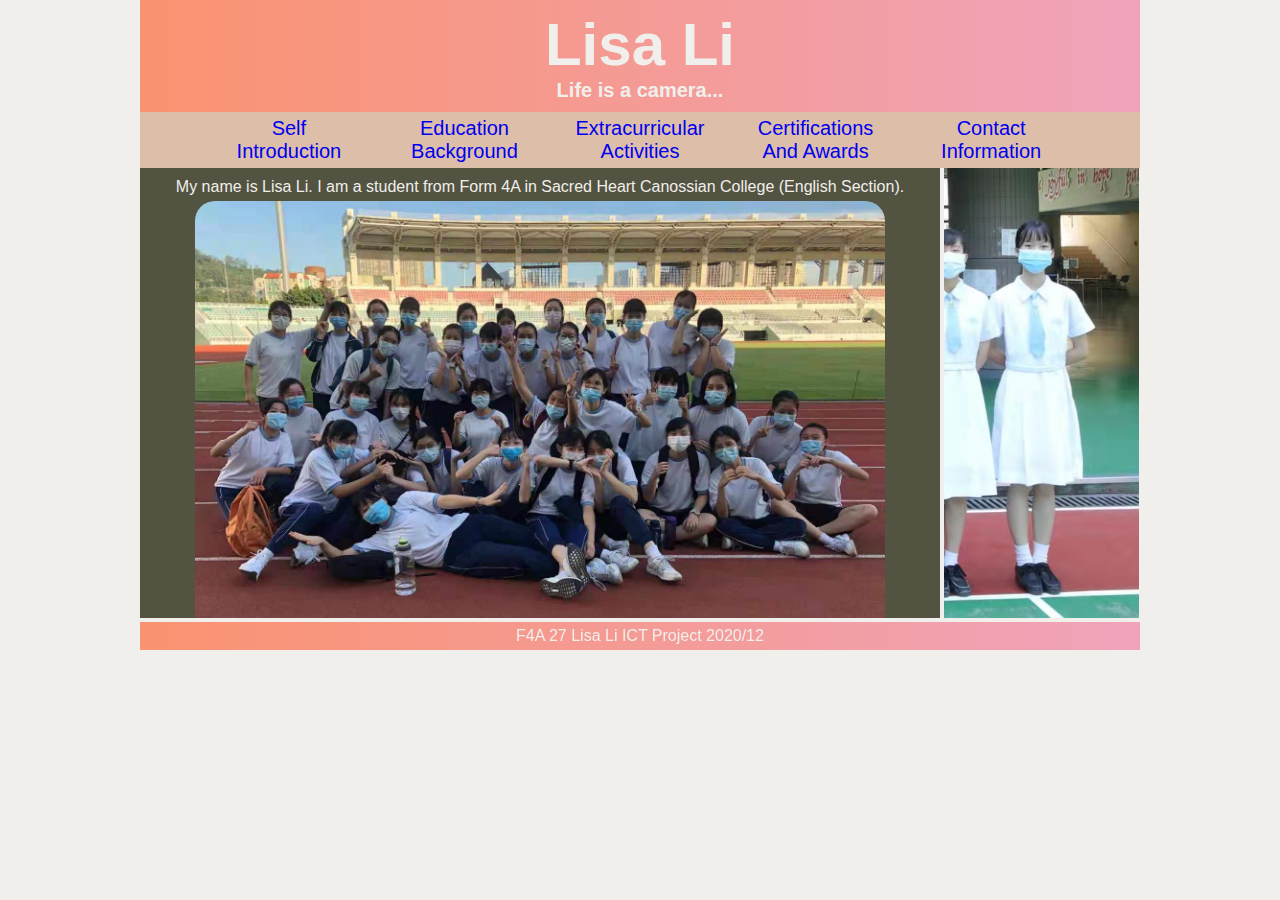
<file: index.html>
<!DOCTYPE html>
<html lang="en">
<head>
    <meta charset="UTF-8">
    <meta name="viewport" content="width=device-width, initial-scale=1.0">
    <title>Home</title>
    <link rel="stylesheet" href="style.css">
</head>
<body>
    <h1>Lisa Li</h1>
    <h5>Life is a camera...</h5>

    <nav>
        <ul>
            <a href="index.html"><li>Self <br> Introduction</li></a>
            <a href="education.html"><li>Education<br>Background</li></a>
            <a href="activities.html"><li>Extracurricular <br> Activities</li></a>  
            <a href="cert.html"><li>Certifications <br> And Awards</li></a> 
            <a href="contact.html"><li>Contact <br> Information</li></a>
        </ul>
    </nav>

    <article style="padding: 8px; padding-top: 10px; display: inline-block;">
        My name is Lisa Li. I am a student from Form 4A in Sacred Heart Canossian College (English Section).
        <img src="images/F4A.jpg" style="border-radius: 25px;">
        <p>
        I have participated in the Macau Youth Conference and I have been working and preparing for it in the summer holidays. The topic is about environment’s effect on youth’s memory. 
        </p>
        <p>
        Also, I have been joining the school choir for 6 years, 2 years in primary choir and 4 years in the School Choir. And I have joined local and overseas competition, specifically in Bratislava.
        </p>
    </article>

    <img src="images/Single.jpg" style="width: 195px; height: 450px; display: inline-block; padding: 0px; margin: 0px;">

    <footer>
        F4A 27 Lisa Li ICT Project 2020/12
    </footer>

</body>
</html>
</file>
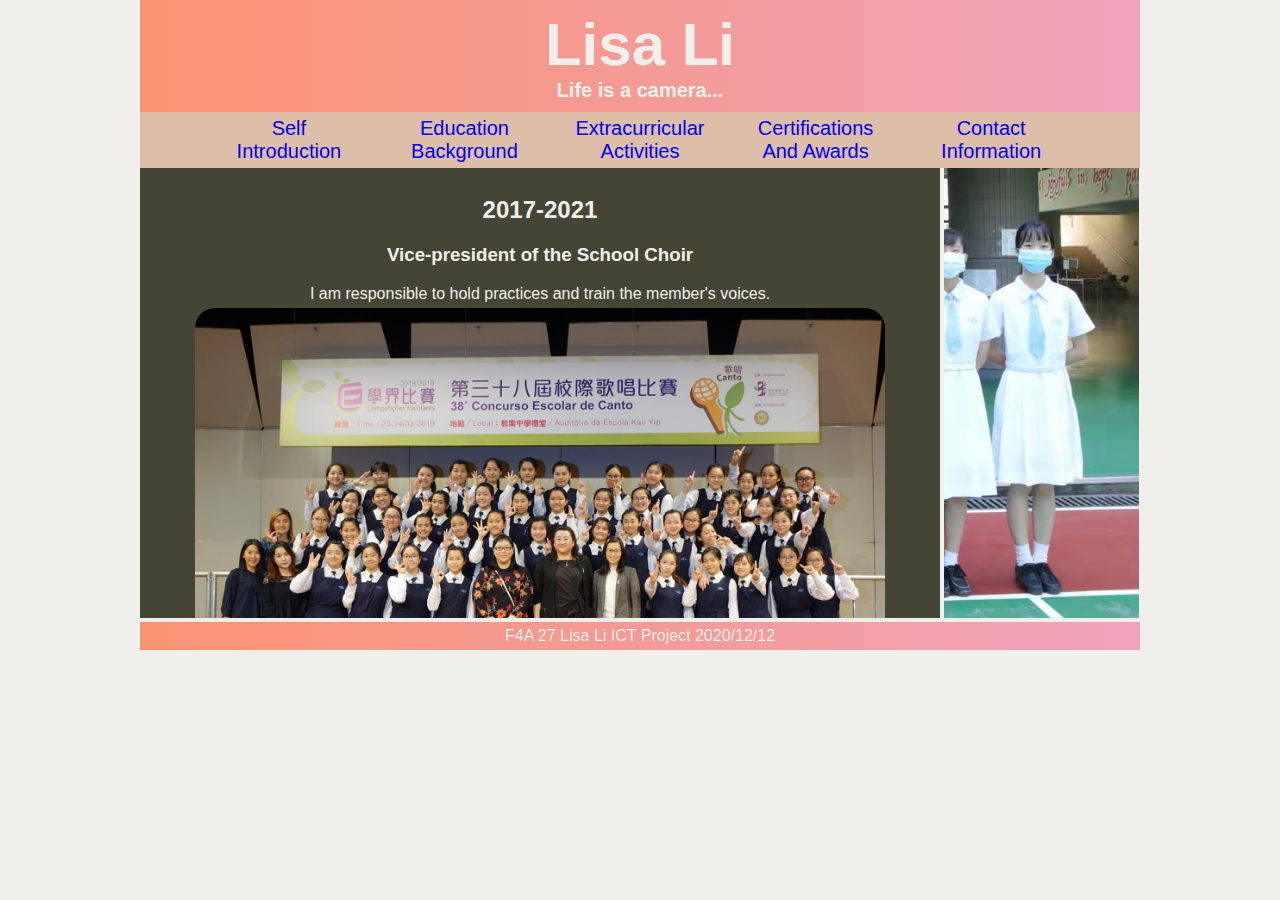
<file: activities.html>
<!DOCTYPE html>
<html lang="en">
<head>
    <meta charset="UTF-8">
    <meta name="viewport" content="width=device-width, initial-scale=1.0">
    <title>Activities</title>
    <link rel="stylesheet" href="style.css">
</head>
<body>
    <h1>Lisa Li</h1>
    <h5>Life is a camera...</h5>

    <nav>
        <ul>
            <a href="index.html"><li>Self <br> Introduction</li></a>
            <a href="education.html"><li>Education<br>Background</li></a>
            <a href="activities.html"><li>Extracurricular <br> Activities</li></a>  
            <a href="cert.html"><li>Certifications <br> And Awards</li></a> 
            <a href="contact.html"><li>Contact <br> Information</li></a>
        </ul>
    </nav>

    <article style="display: inline-block;">
        <div class="act1">
            <h2>2017-2021</h2>
            <h3>Vice-president of the School Choir</h3>
            I am responsible to hold practices and train the member's voices.
            <img src="images/choir.jpg" style="border-radius: 25px;">
        </div>
        <div class="act2">
            <h2>2017-2021</h2>
            <h3>Member of the Handbell Team</h3>
            I have to attend the practices hold on every Thursday afterschool.
            <img src="images/handbell.jpg" style="border-radius: 25px;">
        </div>
        <div class="act3">
            <h2>2020-2021</h2>
            <h3>Vice-chairlady of Music Association</h3>
            I am responsible for organizing the activities in-school or outside school, <br>for example the Christmas Flash, concerts, etc.
            <img src="images/MA.jpg" style="border-radius: 25px;">
        </div>
    </article>

    <img src="images/Single.jpg" style="width: 195px; height: 450px; display: inline-block; padding: 0px; margin: 0px;">

    <footer>
        F4A 27 Lisa Li ICT Project 2020/12/12
    </footer>
</body>
</html>
</file>
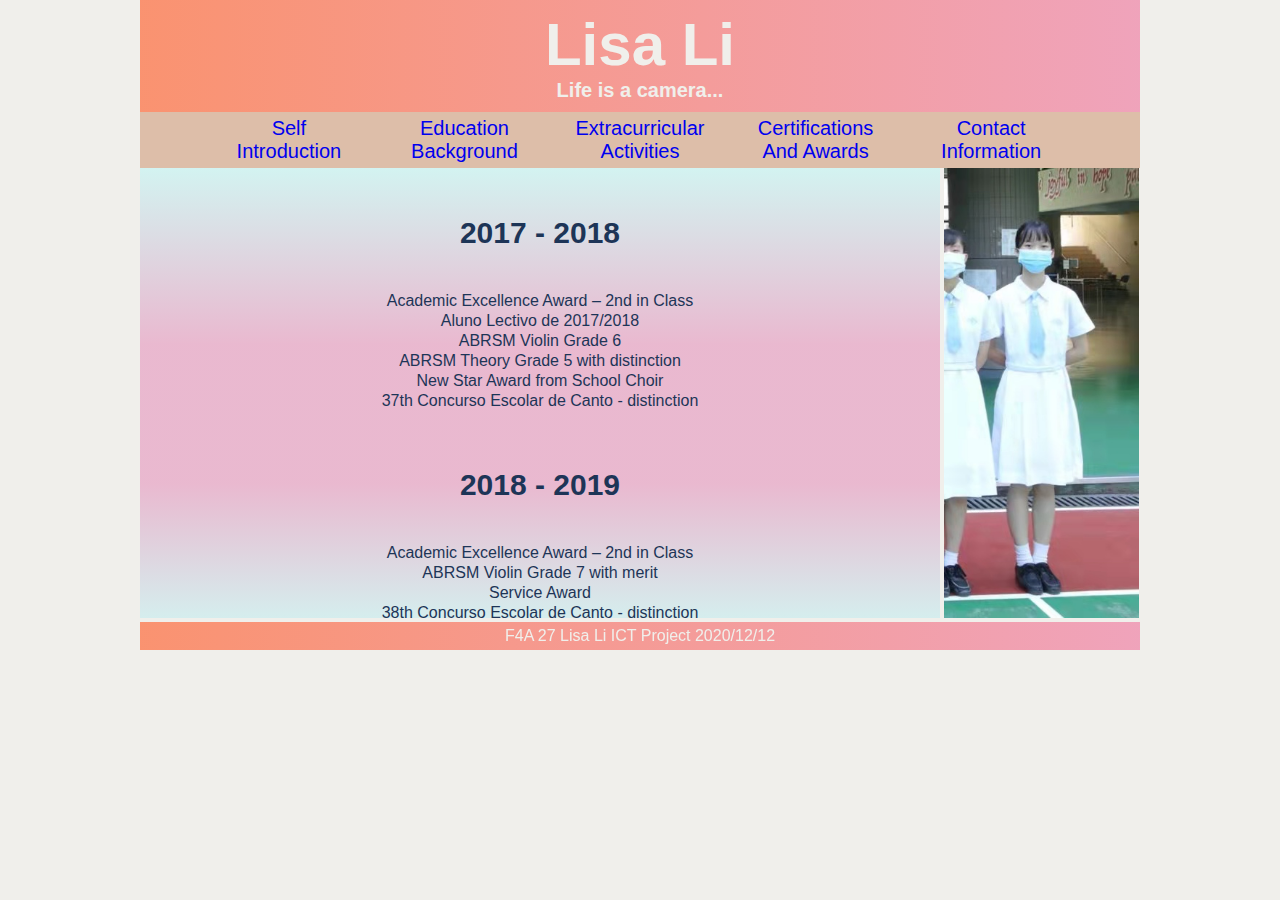
<file: cert.html>
<!DOCTYPE html>
<html lang="en">
<head>
    <meta charset="UTF-8">
    <meta name="viewport" content="width=device-width, initial-scale=1.0">
    <title>Certifications</title>
    <link rel="stylesheet" href="style.css">
</head>
<body>
    <h1>Lisa Li</h1>
    <h5>Life is a camera...</h5>

    <nav>
        <ul>
            <a href="index.html"><li>Self <br> Introduction</li></a>
            <a href="education.html"><li>Education<br>Background</li></a>
            <a href="activities.html"><li>Extracurricular <br> Activities</li></a>  
            <a href="cert.html"><li>Certifications <br> And Awards</li></a> 
            <a href="contact.html"><li>Contact <br> Information</li></a>
        </ul>
    </nav>

    <article style="display: inline-block;">
    <div class="p1718">
            <h4>2017 - 2018</h4>
            <div class="prize">
                Academic Excellence Award – 2nd in Class
            </div>
            <div class="prize">
                Aluno Lectivo de 2017/2018
            </div>
            <div class="prize">
                ABRSM Violin Grade 6
            </div>
            <div class="prize">
                ABRSM Theory Grade 5 with distinction
            </div>
            <div class="prize">
                New Star Award from School Choir
            </div>
            <div class="prize">
                37th Concurso Escolar de Canto - distinction
            </div>
        </div>

        <div class="p1819">
            <h4>2018 - 2019</h4>
            <div class="prize">
                Academic Excellence Award – 2nd in Class
            </div>
            <div class="prize">
                ABRSM Violin Grade 7 with merit
            </div>
            <div class="prize">
                Service Award
            </div>
            <div class="prize">
                38th Concurso Escolar de Canto - distinction
            </div>
        </div>

        <div class="p1920">
            <h4>2019 - 2020</h4>
            <div class="prize">
                Academic Excellence Award – 1st in Class
            </div>
            <div class="prize">
                Leadership Award
            </div>
            <div class="prize">
                Service Award
            </div>
            <div class="prize">
                Progress Award
            </div>
            <div class="prize">
                Bank of China Scholarship for Distinct Performance
            </div>
            <div class="prize">
                Outstanding Award from School Choir
            </div>
            <div class="prize">
                ABRSM Violin Grade 8 with merit
            </div>
            <div class="prize">
                ABRSM Theory Grade 6 with merit
            </div>
        </div>
    </article>

    <img src="images/Single.jpg" style="width: 195px; height: 450px; display: inline-block; padding: 0px; margin: 0px;">

    <footer>
        F4A 27 Lisa Li ICT Project 2020/12/12
    </footer>
</body>
</html>
</file>
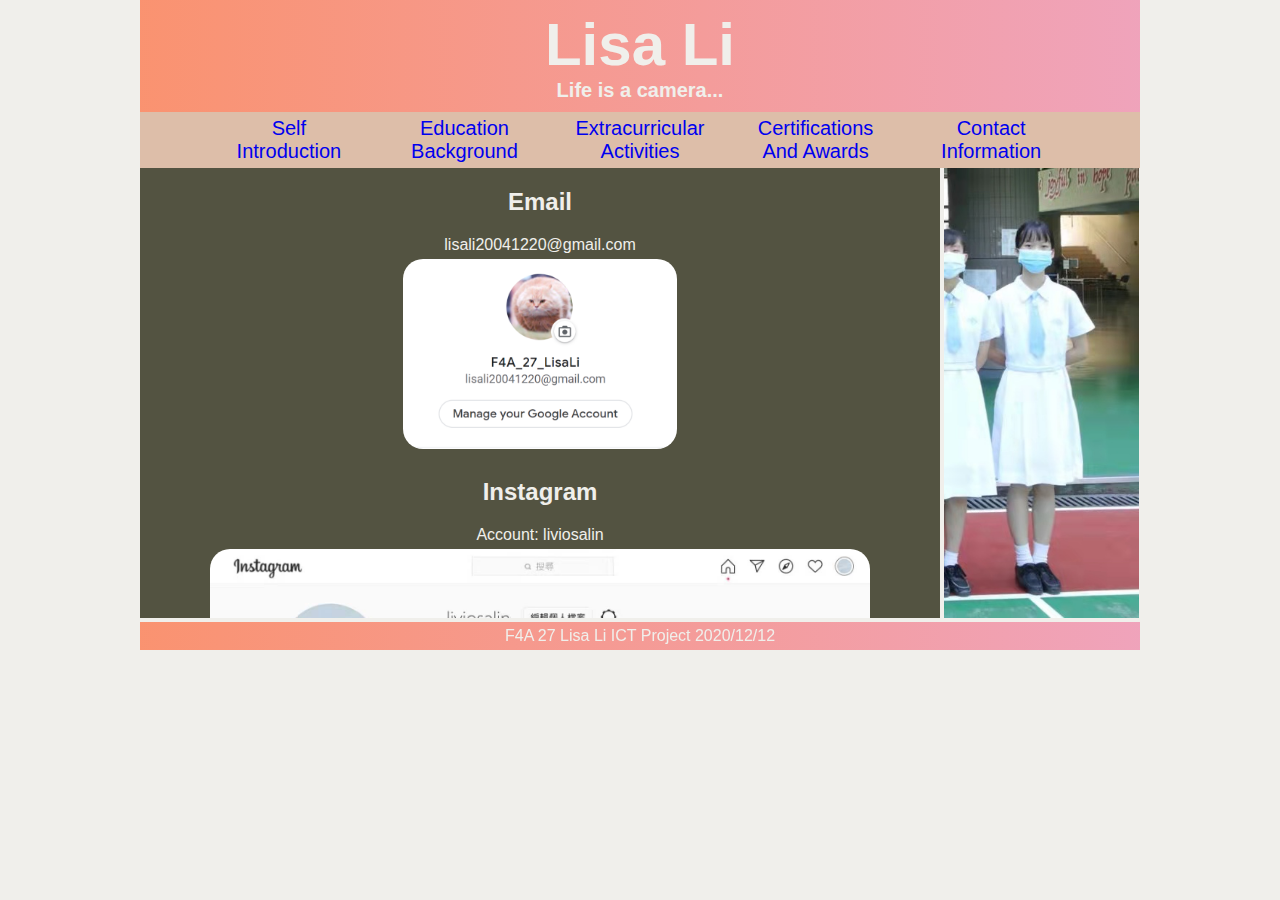
<file: contact.html>
<!DOCTYPE html>
<html lang="en">
<head>
    <meta charset="UTF-8">
    <meta name="viewport" content="width=device-width, initial-scale=1.0">
    <title>Contact</title>
    <link rel="stylesheet" href="style.css">
</head>
<body>
    <h1>Lisa Li</h1>
    <h5>Life is a camera...</h5>

    <nav>
        <ul>
            <a href="index.html"><li>Self <br> Introduction</li></a>
            <a href="education.html"><li>Education<br>Background</li></a>
            <a href="activities.html"><li>Extracurricular <br> Activities</li></a>  
            <a href="cert.html"><li>Certifications <br> And Awards</li></a> 
            <a href="contact.html"><li>Contact <br> Information</li></a>
        </ul>
    </nav>

    <article style="display: inline-block;">
        <h2>Email</h2>
        lisali20041220@gmail.com<br>
        <img src="images/mail.png" style="height: 200px; width: auto; border-radius: 25px;">
        <h2>Instagram</h2>
        Account: liviosalin<br>
        <img src="images/IG.jpg" style="height: 200px; width: auto; border-radius: 25px;">
    </article>

    <img src="images/Single.jpg" style="width: 195px; height: 450px; display: inline-block; padding: 0px; margin: 0px;">

    <footer>
        F4A 27 Lisa Li ICT Project 2020/12/12
    </footer>
</body>
</html>
</file>
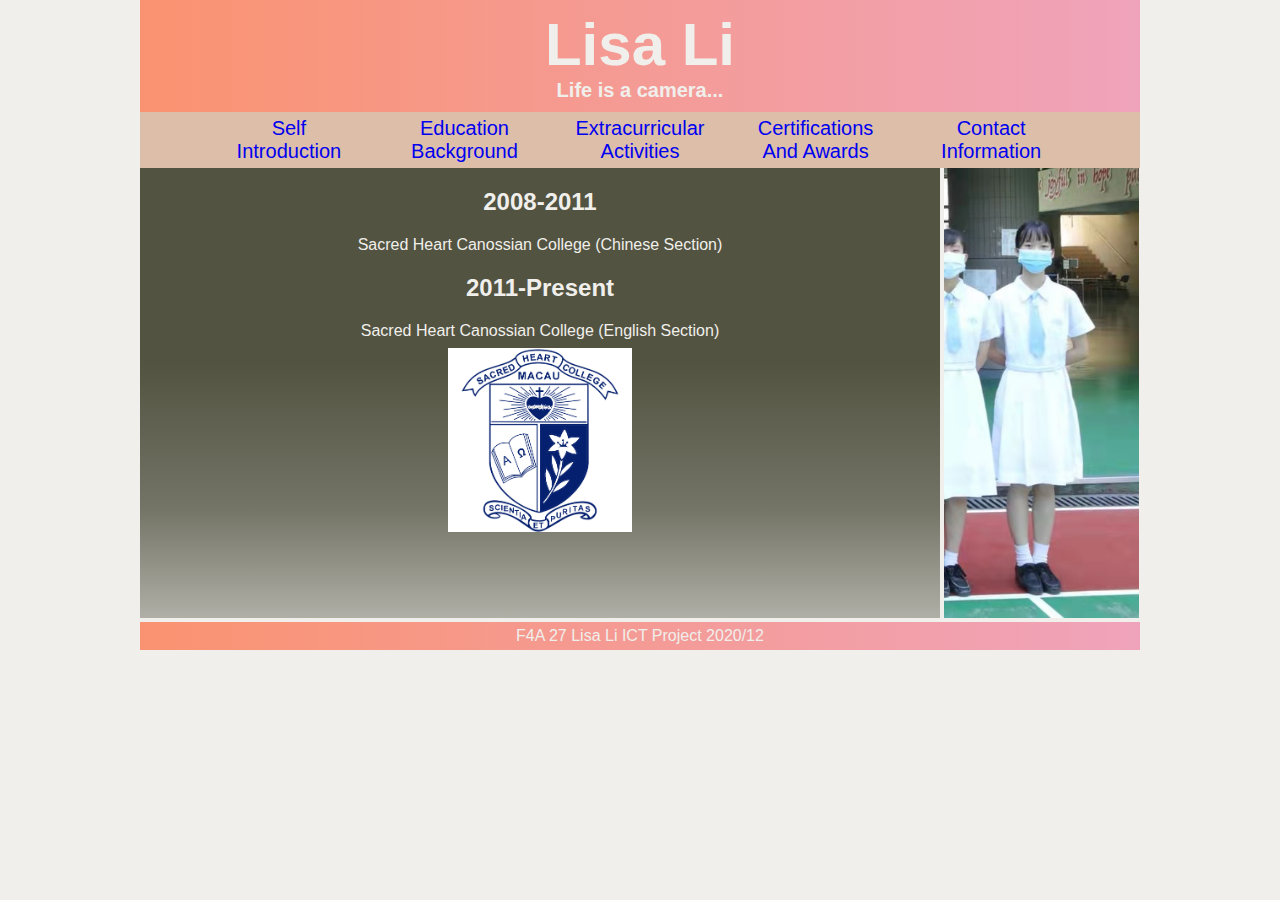
<file: education.html>
<!DOCTYPE html>
<html lang="en">
<head>
    <meta charset="UTF-8">
    <meta name="viewport" content="width=device-width, initial-scale=1.0">
    <title>Education</title>
    <link rel="stylesheet" href="style.css">
</head>
<body>
    <h1>Lisa Li</h1>
    <h5>Life is a camera...</h5>

    <nav>
        <ul>
            <a href="index.html"><li>Self <br> Introduction</li></a>
            <a href="education.html"><li>Education<br>Background</li></a>
            <a href="activities.html"><li>Extracurricular <br> Activities</li></a>  
            <a href="cert.html"><li>Certifications <br> And Awards</li></a> 
            <a href="contact.html"><li>Contact <br> Information</li></a>
        </ul>
    </nav>

    <article style="display: inline-block; background: hsla(0, 0%, 100%, 1);
                    background: linear-gradient(90deg, hsla(0, 0%, 100%, 1) 0%, hsla(60, 5%, 67%, 1) 0%, hsla(60, 6%, 43%, 1) 24%, hsla(60, 12%, 29%, 1) 57%);
                    background: -moz-linear-gradient(90deg, hsla(0, 0%, 100%, 1) 0%, hsla(60, 5%, 67%, 1) 0%, hsla(60, 6%, 43%, 1) 24%, hsla(60, 12%, 29%, 1) 57%);
                    background: -webkit-linear-gradient(90deg, hsla(0, 0%, 100%, 1) 0%, hsla(60, 5%, 67%, 1) 0%, hsla(60, 6%, 43%, 1) 24%, hsla(60, 12%, 29%, 1) 57%);
                    filter: progid: DXImageTransform.Microsoft.gradient( startColorstr="#FFFFFF,  endColorstr="#AEAEA6", GradientType=1 ");>
        <h2>2008-2011</h2>
        Sacred Heart Canossian College (Chinese Section)
        <h2>2011-Present</h2>
        Sacred Heart Canossian College (English Section)<br>
        <img src="images/badge.png" style="height: 200px; width: auto; padding: 8px;">
    </article>

    <img src="images/Single.jpg" style="width: 195px; height: 450px; display: inline-block; padding: 0px; margin: 0px;">

    <footer>
        F4A 27 Lisa Li ICT Project 2020/12
    </footer>
    
</body>
</html>
</file>
<file: style.css>
*{box-sizing: border-box;}

body{
    font-family: 'Gill Sans', 'Gill Sans MT', Calibri, 'Trebuchet MS', sans-serif ;
    background-color: #F0EFEB;
    max-width: 1000px;
    margin: auto;
    overflow-x: scroll;
    overflow-y: scroll;
}

h1{
    background: hsla(340, 80%, 69%, 1);
    background: linear-gradient(180deg, hsla(340, 80%, 69%, 0.6) 0%, hsla(15, 93%, 71%, 1) 100%);
    background: -moz-linear-gradient(180deg, hsla(340, 80%, 69%, 0.6) 0%, hsla(15, 93%, 71%, 1) 100%);
    background: -webkit-linear-gradient(180deg, hsla(340, 80%, 69%, 0.6) 0%, hsla(15, 93%, 71%, 1) 100%);
    filter: progid: DXImageTransform.Microsoft.gradient( startColorstr="#EF709B", endColorstr="#FA9372", GradientType=1 );
    text-align: center;
    font-size: 60px;
    width: 1000px;
    padding-top: 10px;
    margin: 0px;
    color: #F0EFEB;
}

h2{
    color: #F0EFEB;
}

h3{
    color: #F0EFEB;
}

h4{
    color: #1d3557;
    font-size: 30px;
}

h5{
    background: hsla(340, 80%, 69%, 1);
    background: linear-gradient(180deg, hsla(340, 80%, 69%, 0.6) 0%, hsla(15, 93%, 71%, 1) 100%);
    background: -moz-linear-gradient(180deg, hsla(340, 80%, 69%, 0.6) 0%, hsla(15, 93%, 71%, 1) 100%);
    background: -webkit-linear-gradient(180deg, hsla(340, 80%, 69%, 0.6) 0%, hsla(15, 93%, 71%, 1) 100%);
    filter: progid: DXImageTransform.Microsoft.gradient( startColorstr="#EF709B", endColorstr="#FA9372", GradientType=1 );
    font-size: 20px;
    text-align: center;
    width: 1000px;
    padding-bottom: 10px;
    margin: 0px;
    color: #F0EFEB;
}

nav{
    background-color: #DDBEA9;
	font-size:20px; 
	text-align: center;
    width: 1000px;
    margin: 0px;
    padding: 5px;
}

ul{
    list-style: none;
    margin: 0px;
    padding:0px;
}

li{
    display: inline-block;
    width: 170px;
}

a:hover {
    color: #B7B7A4;
    background-color: ghostwhite;
    text-decoration: underline;
}

a:visited{
    color: #62624D;
}

article{
    width: 800px;
    height: 450px;
    text-align: center;
    background-color:#535341;
    color: #F0EFEB;
    margin: 0px;
    padding: 0px;
    overflow-y: scroll;
    overflow-x: hidden;
}

.prize{
    padding-top: 2px;
}

.p1718{
    width: 800px;
    text-align: center;
    background: hsla(332, 53%, 82%, 1);

background: linear-gradient(90deg, hsla(332, 53%, 82%, 1) 30%, hsla(176, 57%, 89%, 1) 100%);

background: -moz-linear-gradient(90deg, hsla(332, 53%, 82%, 1) 30%, hsla(176, 57%, 89%, 1) 100%);

background: -webkit-linear-gradient(90deg, hsla(332, 53%, 82%, 1) 30%, hsla(176, 57%, 89%, 1) 100%);

filter: progid: DXImageTransform.Microsoft.gradient( startColorstr="#E9B7CE", endColorstr="#D3F3F1", GradientType=1 );
    color: #1d3557;
    margin: 0px;
    padding: 8px;
    padding-bottom: 10px;
}

.p1819{
    width: 800px;
    text-align: center;
    background: hsla(332, 53%, 82%, 1);

background: linear-gradient(270deg, hsla(332, 53%, 82%, 1) 30%, hsla(176, 57%, 89%, 1) 100%);

background: -moz-linear-gradient(270deg, hsla(332, 53%, 82%, 1) 30%, hsla(176, 57%, 89%, 1) 100%);

background: -webkit-linear-gradient(270deg, hsla(332, 53%, 82%, 1) 30%, hsla(176, 57%, 89%, 1) 100%);

filter: progid: DXImageTransform.Microsoft.gradient( startColorstr="#E9B7CE", endColorstr="#D3F3F1", GradientType=1 );
    color: #1d3557;
    margin: 0px;
    padding: 8px;
    padding-bottom: 10px;
}

.p1920{
    width: 800px;
    text-align: center;
    background: hsla(332, 53%, 82%, 1);

background: linear-gradient(90deg, hsla(332, 53%, 82%, 1) 30%, hsla(176, 57%, 89%, 1) 100%);

background: -moz-linear-gradient(90deg, hsla(332, 53%, 82%, 1) 30%, hsla(176, 57%, 89%, 1) 100%);

background: -webkit-linear-gradient(90deg, hsla(332, 53%, 82%, 1) 30%, hsla(176, 57%, 89%, 1) 100%);

filter: progid: DXImageTransform.Microsoft.gradient( startColorstr="#E9B7CE", endColorstr="#D3F3F1", GradientType=1 );
    color: #1d3557;
    margin: 0px;
    padding: 8px;
    padding-bottom: 10px;
}

footer{
    padding: 5px;
    width: 1000px;
    color: #F0EFEB;
    text-align: center;
    background: hsla(340, 80%, 69%, 1);
    background: linear-gradient(180deg, hsla(340, 80%, 69%, 0.6) 0%, hsla(15, 93%, 71%, 1) 100%);
    background: -moz-linear-gradient(180deg, hsla(340, 80%, 69%, 0.6) 0%, hsla(15, 93%, 71%, 1) 100%);
    background: -webkit-linear-gradient(180deg, hsla(340, 80%, 69%, 0.6) 0%, hsla(15, 93%, 71%, 1) 100%);
    filter: progid: DXImageTransform.Microsoft.gradient( startColorstr="#EF709B", endColorstr="#FA9372", GradientType=1 );
}

.act1{
    width: 800px;
    text-align: center;
    background-color:#454536;
    color: #F0EFEB;
    margin: 0px;
    padding: 8px;
    padding-bottom: 10px;
}

.act2{
    width: 800px;
    text-align: center;
    background-color:#535341;
    color: #F0EFEB;
    margin: 0px;
    padding: 8px;
    padding-bottom: 10px;
}

.act3{
    width: 800px;
    text-align: center;
    background-color:#61614C;
    color: #F0EFEB;
    margin: 0px;
    padding: 8px;
    padding-bottom: 10px;
}

img{
    height: auto;
    width: 700px;
    align-items: center;
    padding: 5px;
}
</file>
